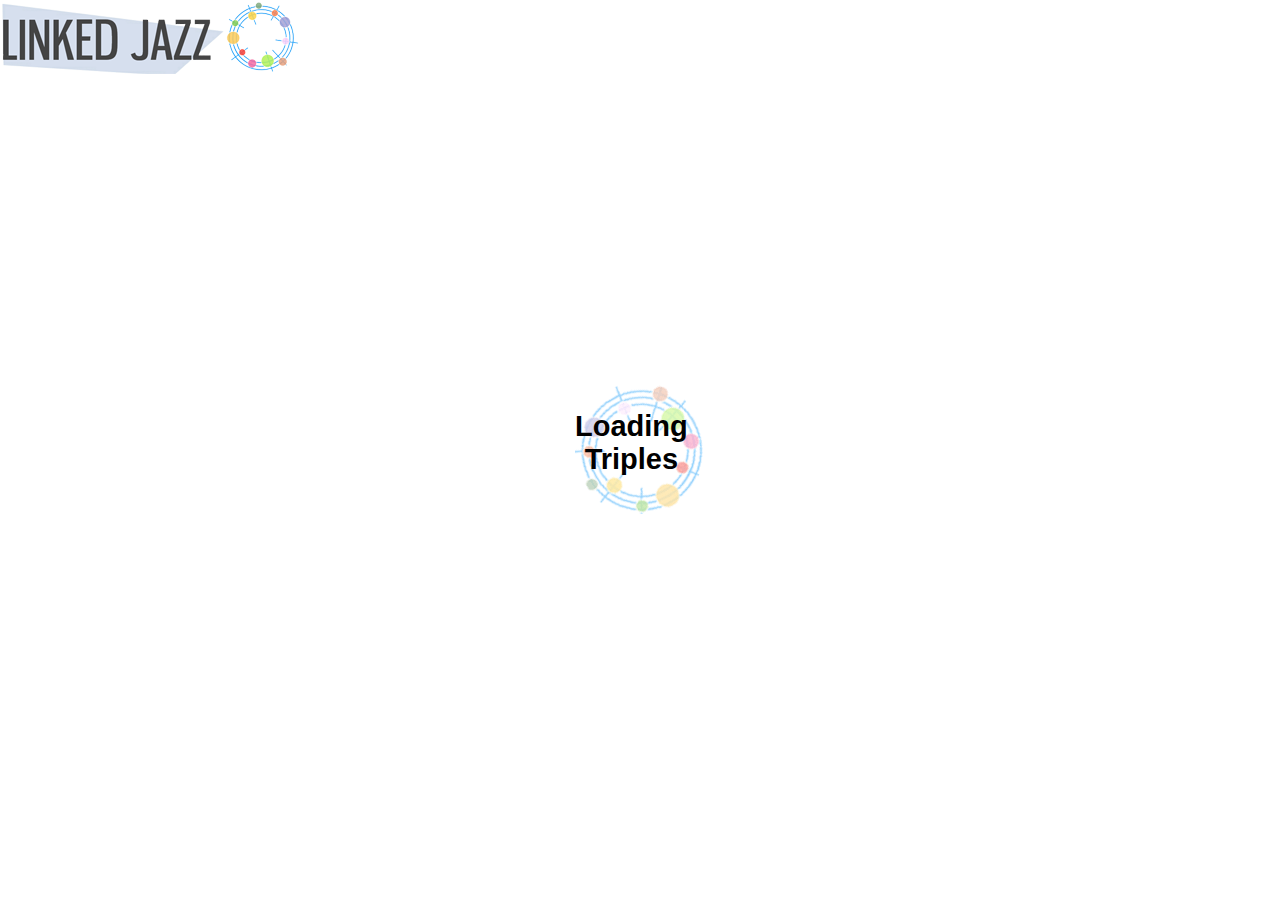
<file: LinkedJazzHybrid/Linked Jazz.htm>
﻿<!DOCTYPE html>
<html>
<head>
    <meta http-equiv="Content-Type" content="text/html; charset=UTF-8">
    <title>Linked Jazz</title>
    <script src="Linked%20Jazz_files/ga.js" async="" type="text/javascript"></script>
    <script src="Linked%20Jazz_files/jquery.js" type="text/javascript"></script>
    <script src="Linked%20Jazz_files/jquery_002.js" type="text/javascript"></script>
    <script src="Linked%20Jazz_files/dragdealer.js" type="text/javascript"></script>
    <script src="Linked%20Jazz_files/d3.js" type="text/javascript"></script>
    <script src="Linked%20Jazz_files/network.js" type="text/javascript"></script>



    <link rel="stylesheet" href="Linked%20Jazz_files/network.css">
</head>

<body>
    <img src="Linked%20Jazz_files/logo.png" id="logo">

    <div id="network" style="background-color: rgb(255, 255, 255); width: 1680px; height: 883px; display: block; visibility: visible;">
        <div style="left: 450.708px; top: 535.26px; display: block;" id="popUp">
            <img style="height: 75px; width: 75px; min-height: 75px; min-width: 75px; position: absolute; left: 0px; top: 0px;" src="img/menu/no_image.png">
            <span style="color: rgb(255, 255, 255); position: absolute; left: 80px; top: 0px;"></span>
            <div id="popupDesc" style="font-size: 10px; width: 138px; margin-left: 80px; margin-top: 22px; text-align: left;">
            </div>
            <div title="" style="position: absolute; border: 1px solid white; border-radius: 5px 5px 5px 5px; left: 20px; cursor: pointer; top: 85px; visibility: hidden;">
                <div id="playButton"></div>
            </div>
        </div>

        <div style="cursor: pointer; position: absolute; right: 5px; height: 65px; width: 65px; top: 0px; opacity: 0.15;" id="menu_dynamic">
            <img alt="Dynamic mode allows you to add individuals and view their shared connections." title="Dynamic mode allows you to add individuals and view their shared connections." src="Linked%20Jazz_files/menu_dynamic.png">
        </div>
        <div style="cursor: pointer; position: absolute; right: 80px; height: 65px; width: 65px; top: 0px; opacity: 0.15" id="menu_similar">
            <img alt="Similar mode groups individuals together by their number of shared connections." title="Similar mode groups individuals together by their number of shared connections." src="Linked%20Jazz_files/menu_similar.png">
        </div>
        <div style="cursor: pointer; position: absolute; right: 150px; height: 65px; width: 65px; top: 0px; opacity: 0.15" id="menu_free">
            <img alt="Free mode groups individuals together based on their number of connections." title="Free mode groups individuals together based on their number of connections." src="Linked%20Jazz_files/menu_free.png">
        </div>
        <div style="cursor: pointer; position: absolute; right: 225px; height: 65px; width: 65px; top: 0px; opacity: 0.15" id="menu_fixed">
            <img alt="Fixed mode pins the individuals with the most connections to the outside allowing clearer presentation." title="Fixed mode pins the individuals with the most connections to the outside allowing clearer presentation." src="Linked%20Jazz_files/menu_fixed.png">
        </div>


        <div style="display: none;" id="dynamicSearchHolder">
            <input id="dynamicSearchInput" placeholder="Name Filter" type="text">
            <div id="dynamicSearchClear" title="Clear name filter text">×</div>
        </div>
        <div style="height: 773px; display: none;" id="dynamicListHolder"></div>
        <div id="dynamicHelp">« Click names from list to add to network</div>
        <div style="display: none;" id="dynamicClear">
            <img alt="Remove the nodes currently on the network" title="Remove the nodes currently on the network." src="Linked%20Jazz_files/menu_clear.png">
        </div>

        <div style="visibility: visible;" class="dragdealer" id="zoomWidget">
            <div style="top: 34px;" class="handle">
                <div>-</div>
            </div>
            <div class="zoomWidgetRail"></div>
            <div style="top: -17px;" id="woomWidgetZoomOut" class="zoomWidgetEndcaps">
                <div>-</div>
            </div>
            <div style="top: 145px;" id="woomWidgetZoomIn" class="zoomWidgetEndcaps">
                <div>+</div>
            </div>
        </div>
    </div>

    <div style="left: 775px; top: 376.5px; display: none;" id="spinner">
        <img src="Linked%20Jazz_files/ljspinner.gif">
        <span>Rendering<br>
            Network</span>
    </div>
    <div style="left: 0px;" id="video"></div>
</body>
</html>
</file>
